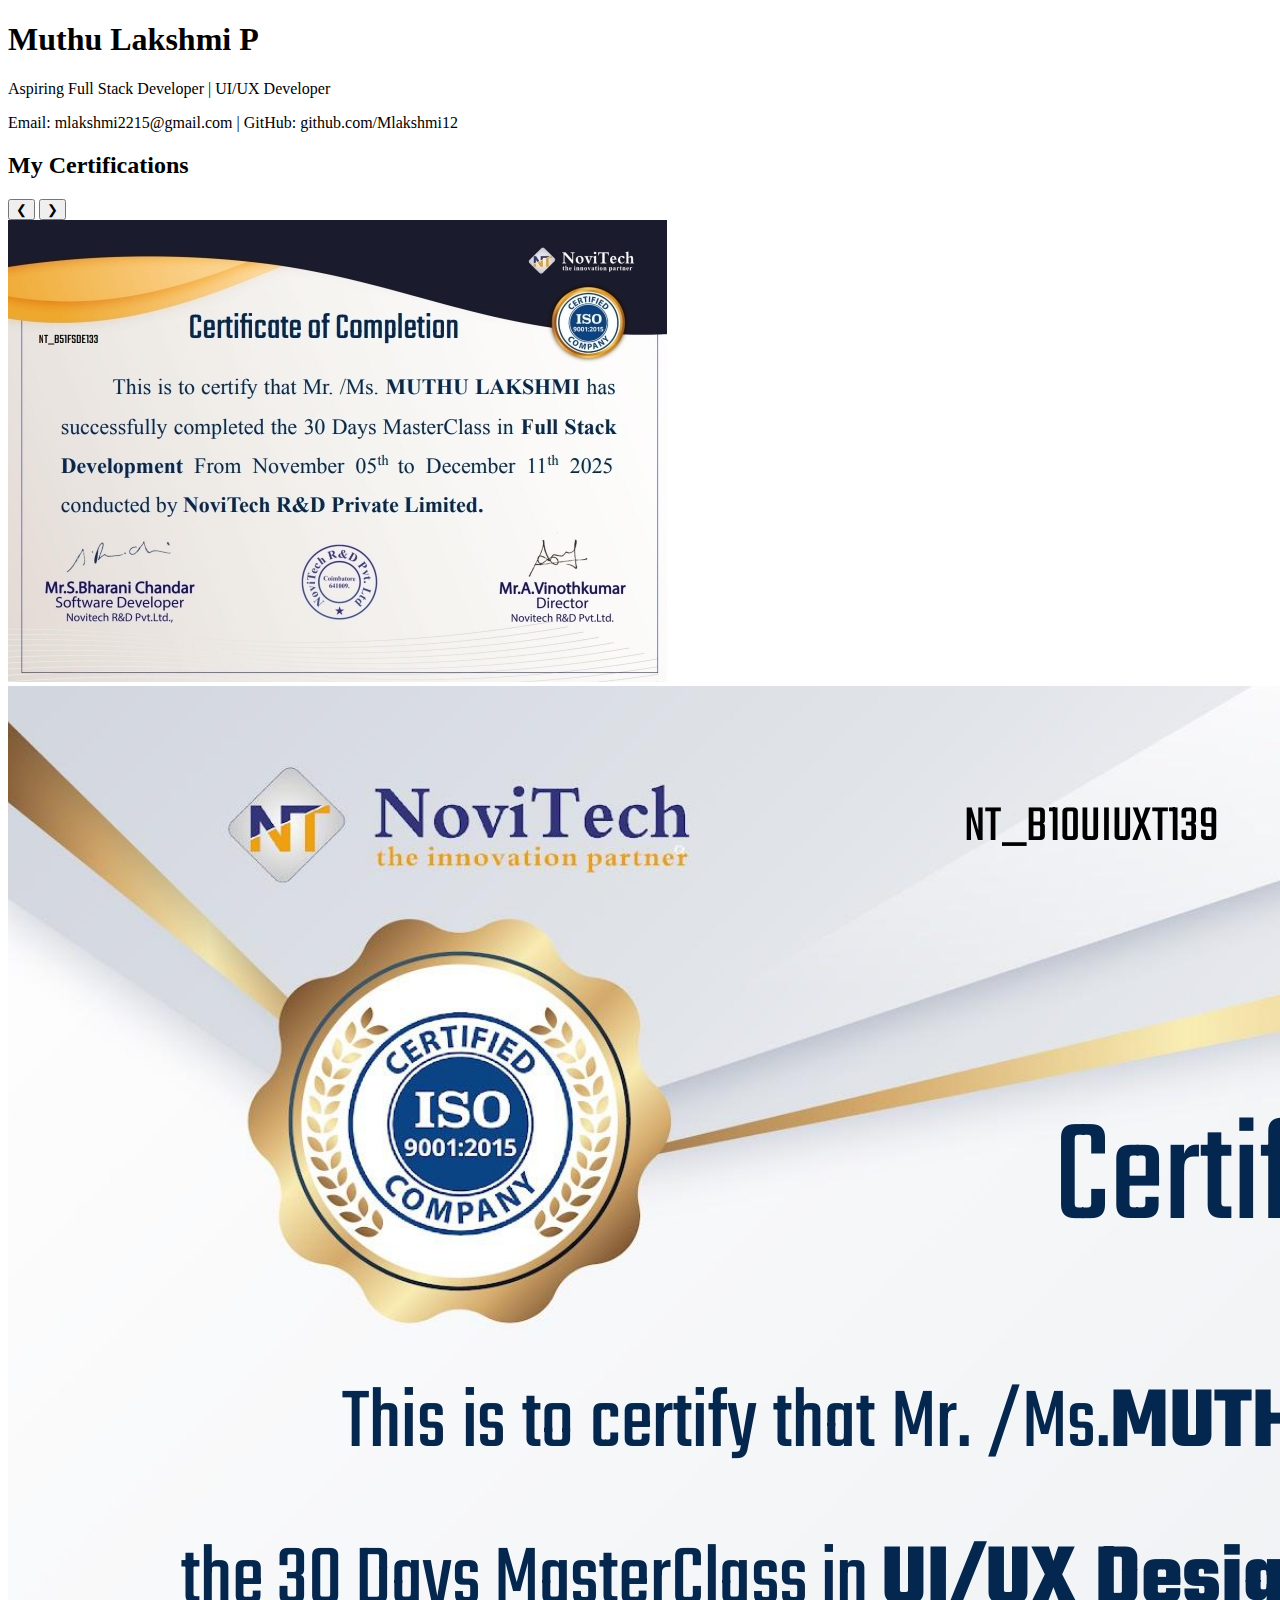
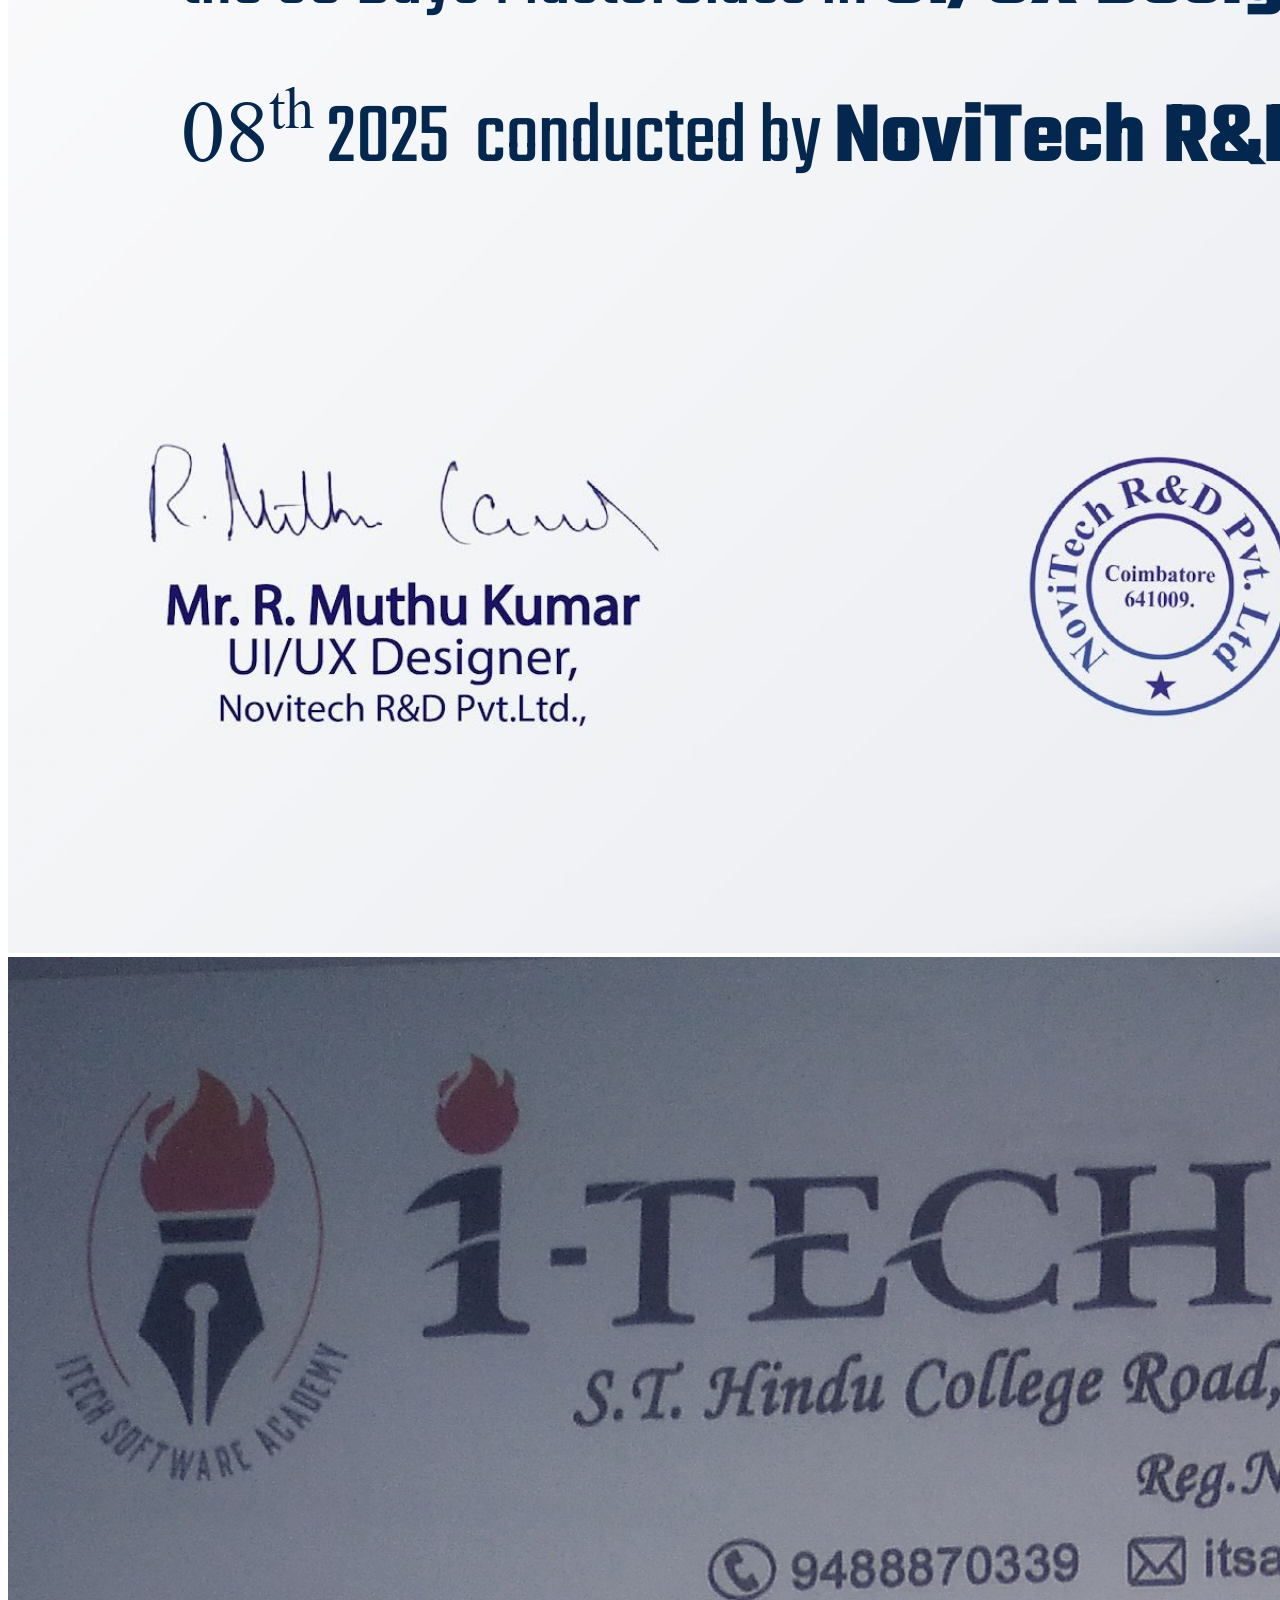
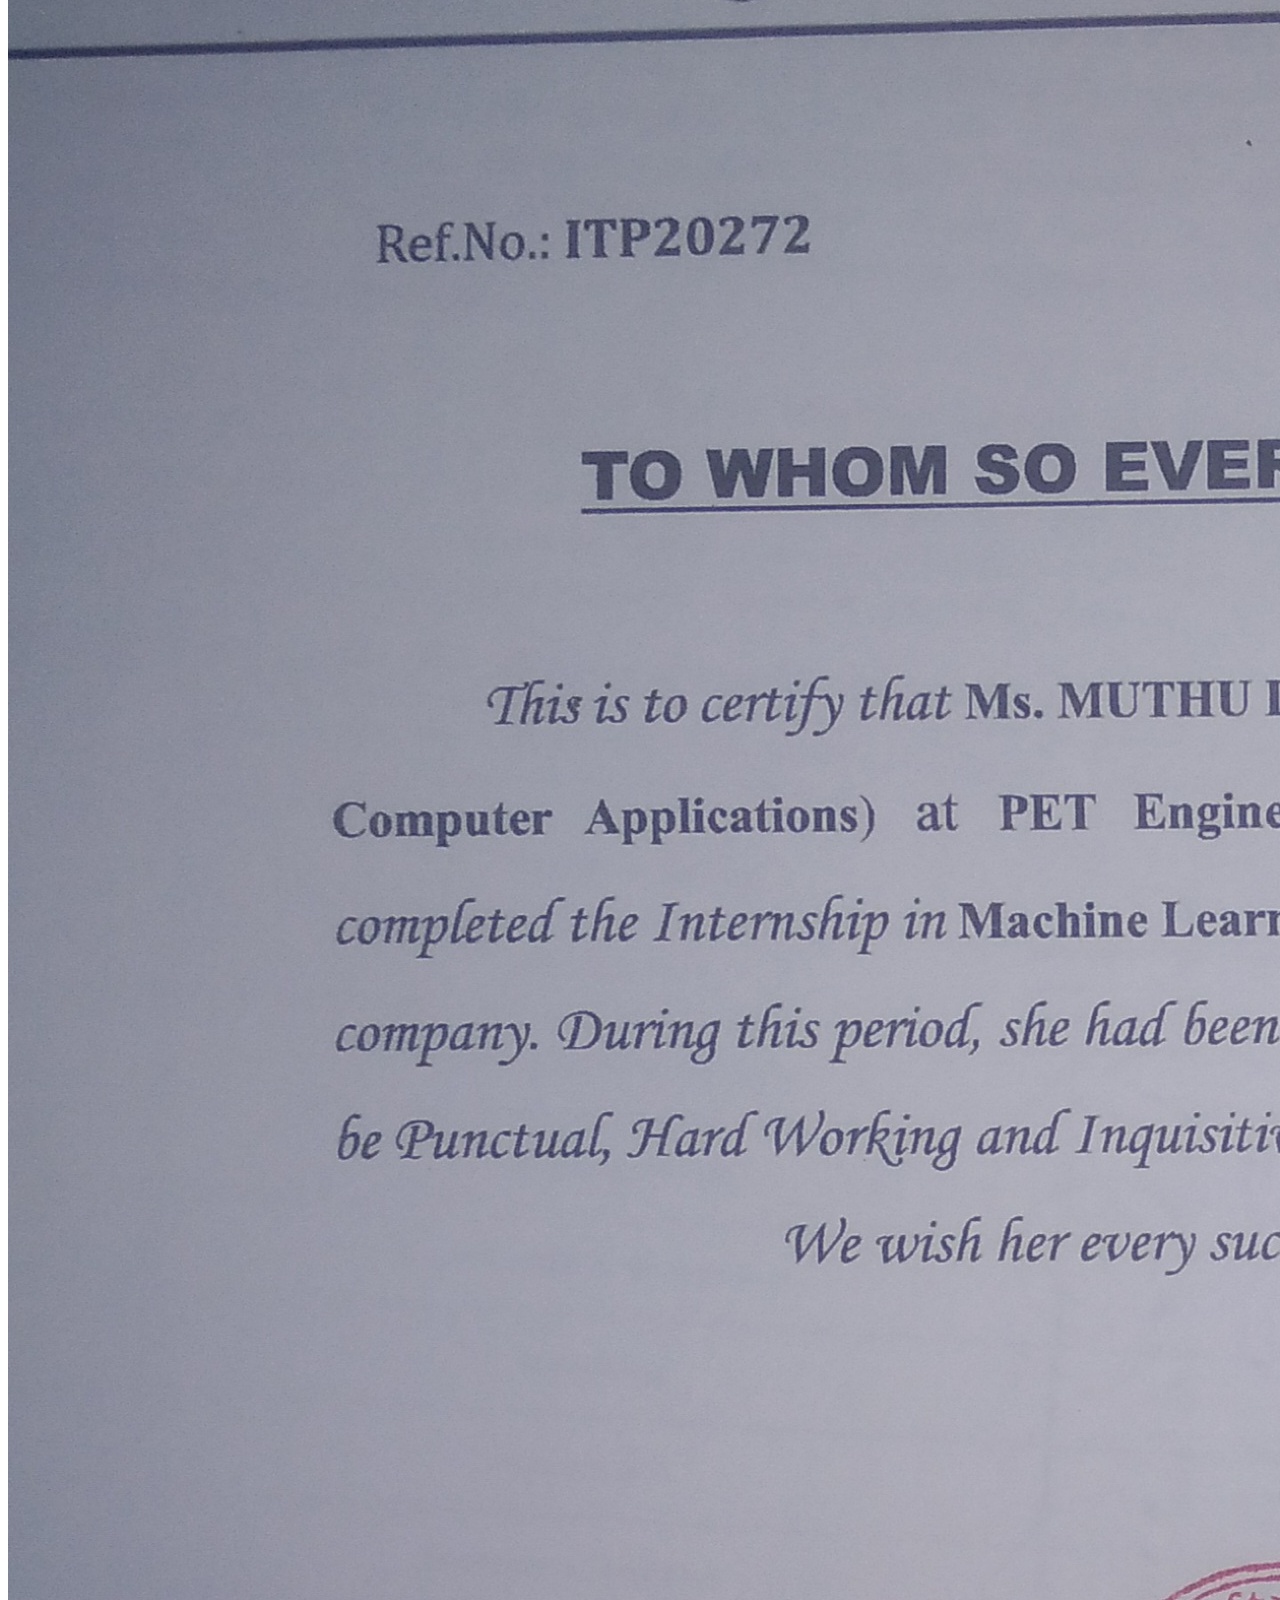
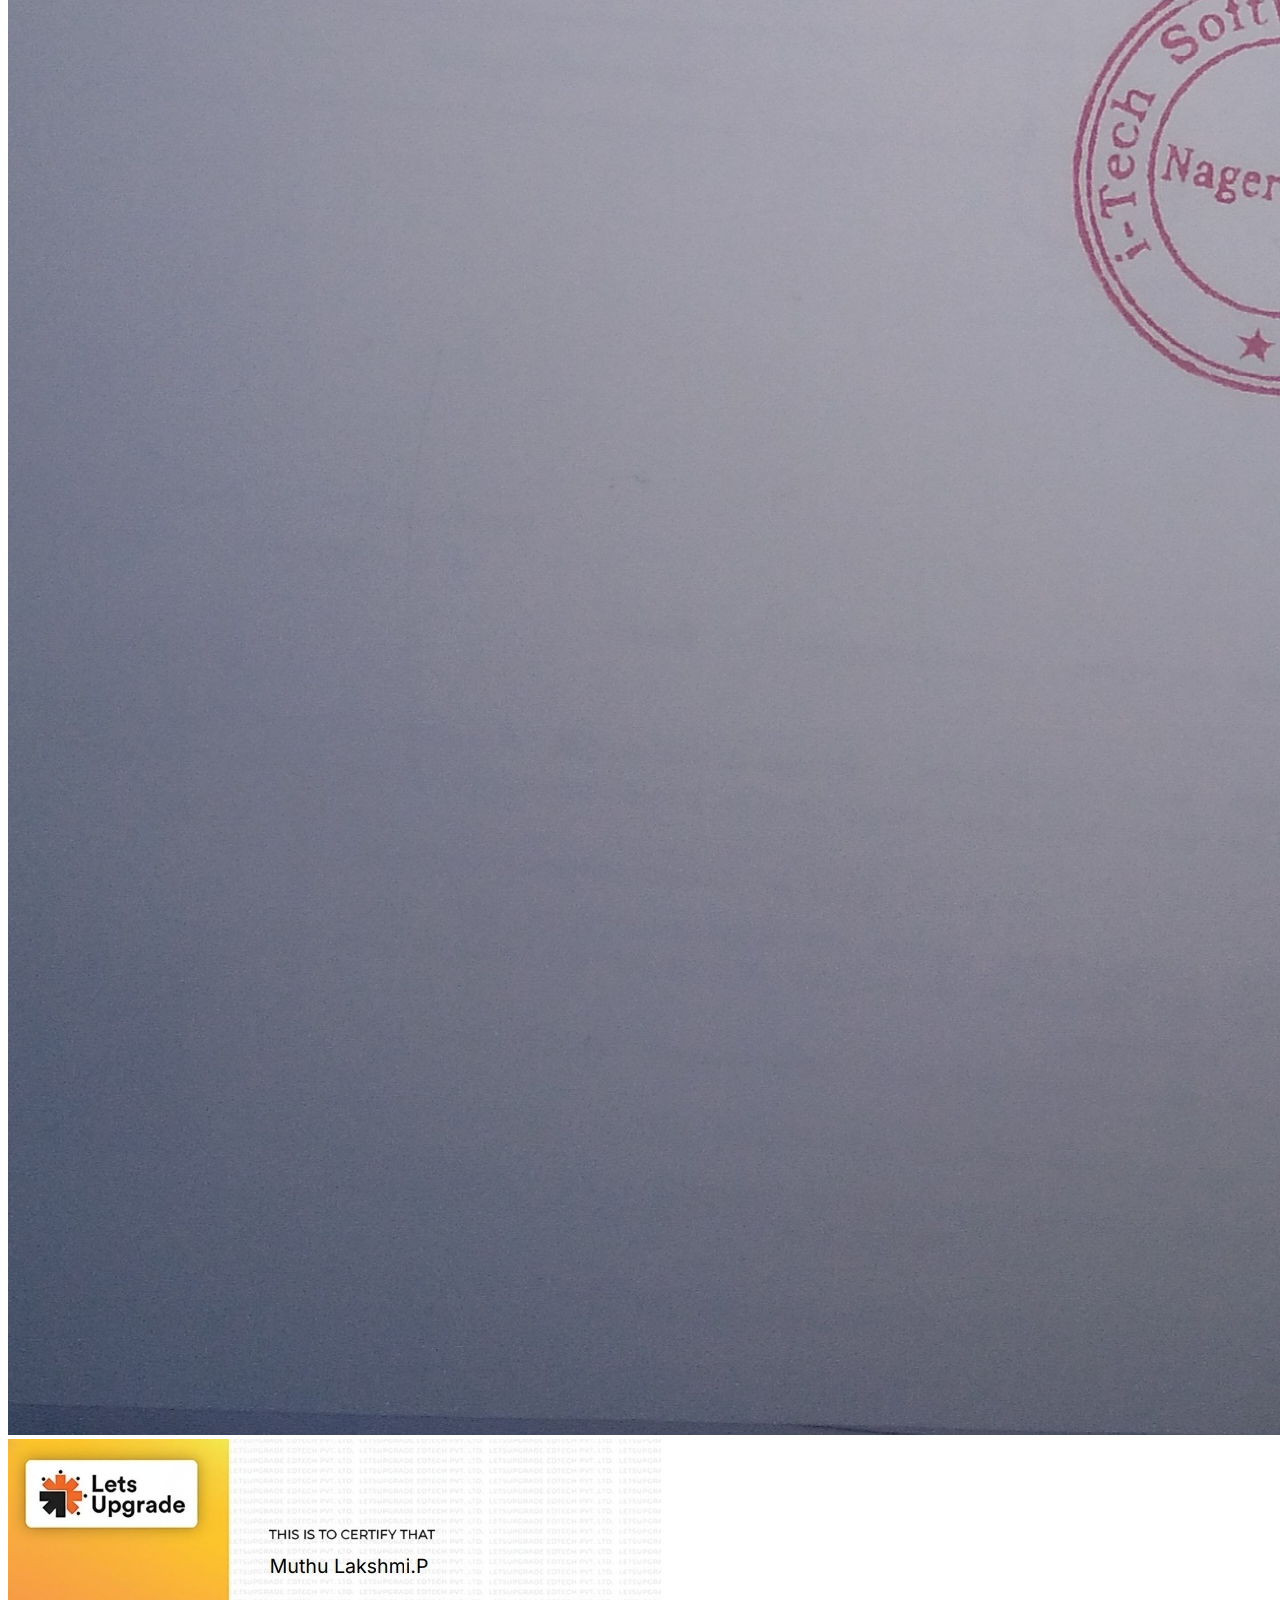
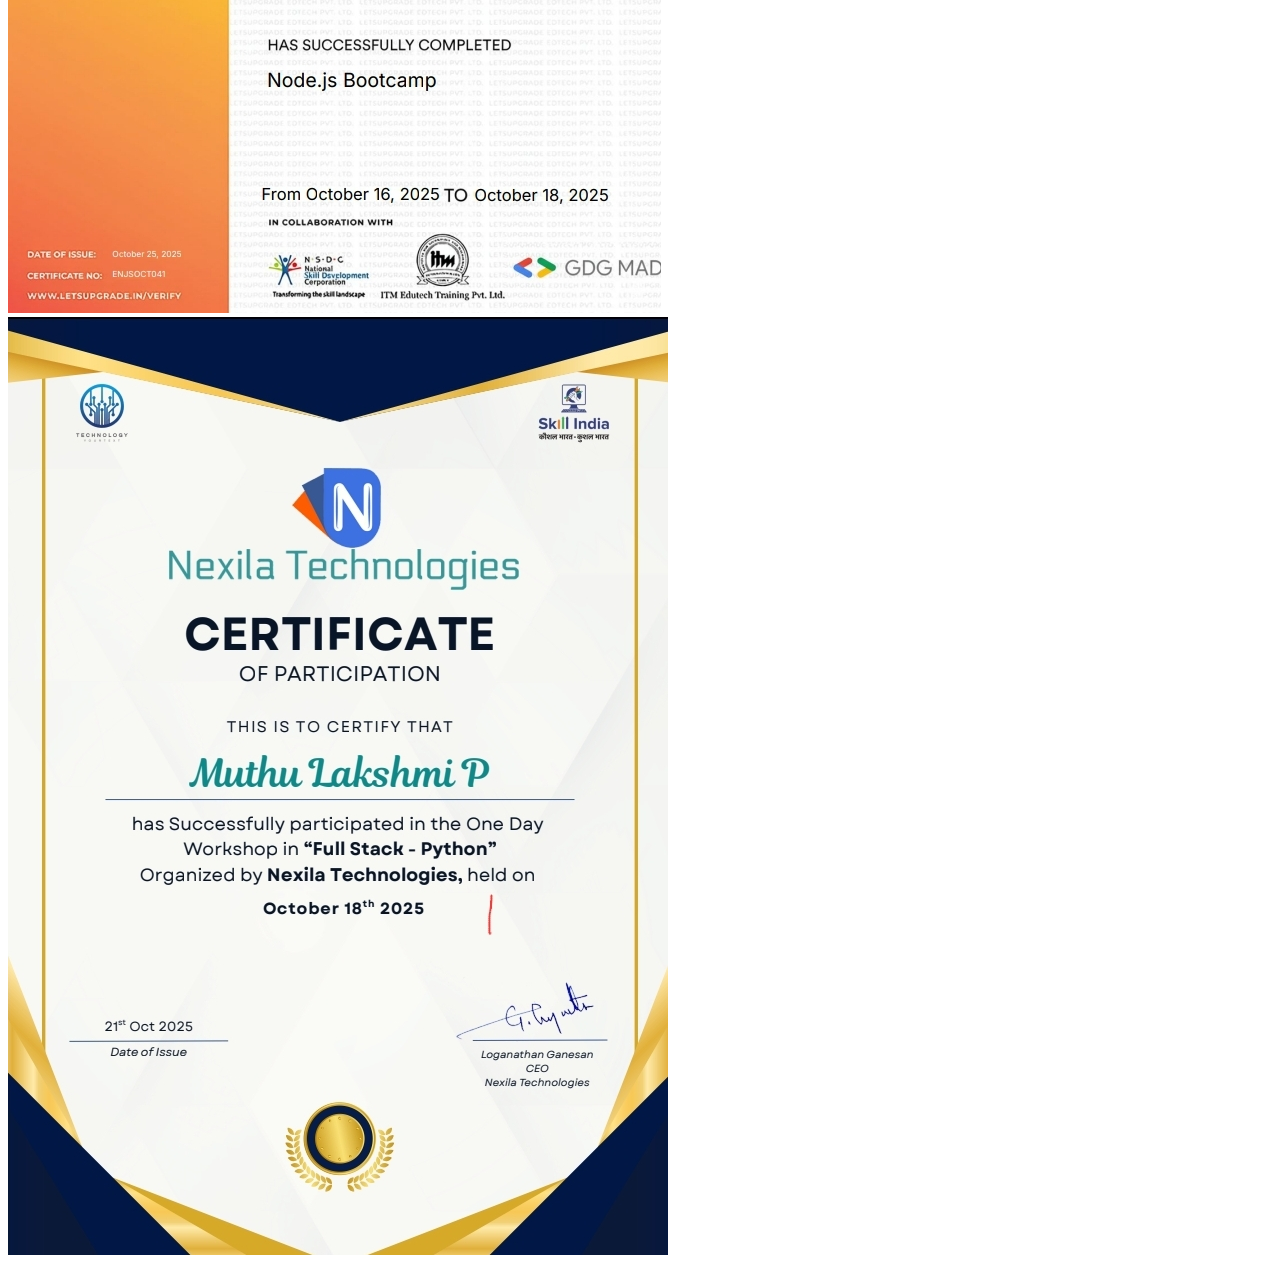
<file: index.html>
<!DOCTYPE html>
<html lang="en">
<head>
  <meta charset="UTF-8">
  <title>Muthu Lakshmi P | Certificates</title>
  <link rel="stylesheet" href="assets/style.css">
</head>
<body>

<header>
  <h1>Muthu Lakshmi P</h1>
  <p>Aspiring Full Stack Developer | UI/UX Developer</p>
  <p>Email: mlakshmi2215@gmail.com | GitHub: github.com/Mlakshmi12</p>
</header>

<section class="slider-container">
  <h2>My Certifications</h2>
  <!-- <button class="arrow left" onclick="prevSlide()">❮</button>
  <button class="arrow right" onclick="nextSlide()">❯</button> -->

  <button type="button" class="arrow left" onclick="prevSlide(event)">❮</button>
  <button type="button" class="arrow right" onclick="nextSlide(event)">❯</button>

  <div class="slider" id="slider">
    <a class="slide" href="fullstack.html">
      <img src="assets/images/fullstack.jpg" alt="Full Stack">
    </a>

    <a class="slide" href="uiux.html">
      <img src="assets/images/uiux.jpg" alt="UI UX">
    </a>

    <a class="slide" href="internship.html">
      <img src="assets/images/internship.jpg" alt="Internship">
    </a>

    <a class="slide" href="nodejs.html">
      <img src="assets/images/nodejs.jpg" alt="Node JS">
    </a>

    <a class="slide" href="workshop.html">
      <img src="assets/images/workshop.jpg" alt="Workshop">
    </a>
  </div>

 

  <!-- <div class="slider">
    <a href="fullstack.html"><img src="assets/images/fullstack.jpg"></a>
    <a href="uiux.html"><img src="assets/images/uiux.jpg"></a>
    <a href="internship.html"><img src="assets/images/internship.jpg"></a>
    <a href="nodejs.html"><img src="assets/images/nodejs.jpg"></a>
    <a href="workshop.html"><img src="assets/images/workshop.jpg"></a>
  </div> -->
</section>

<script src="assets/slider.js"></script>
</body>
</html>
</file>
<file: assets/style.css>

</file>
